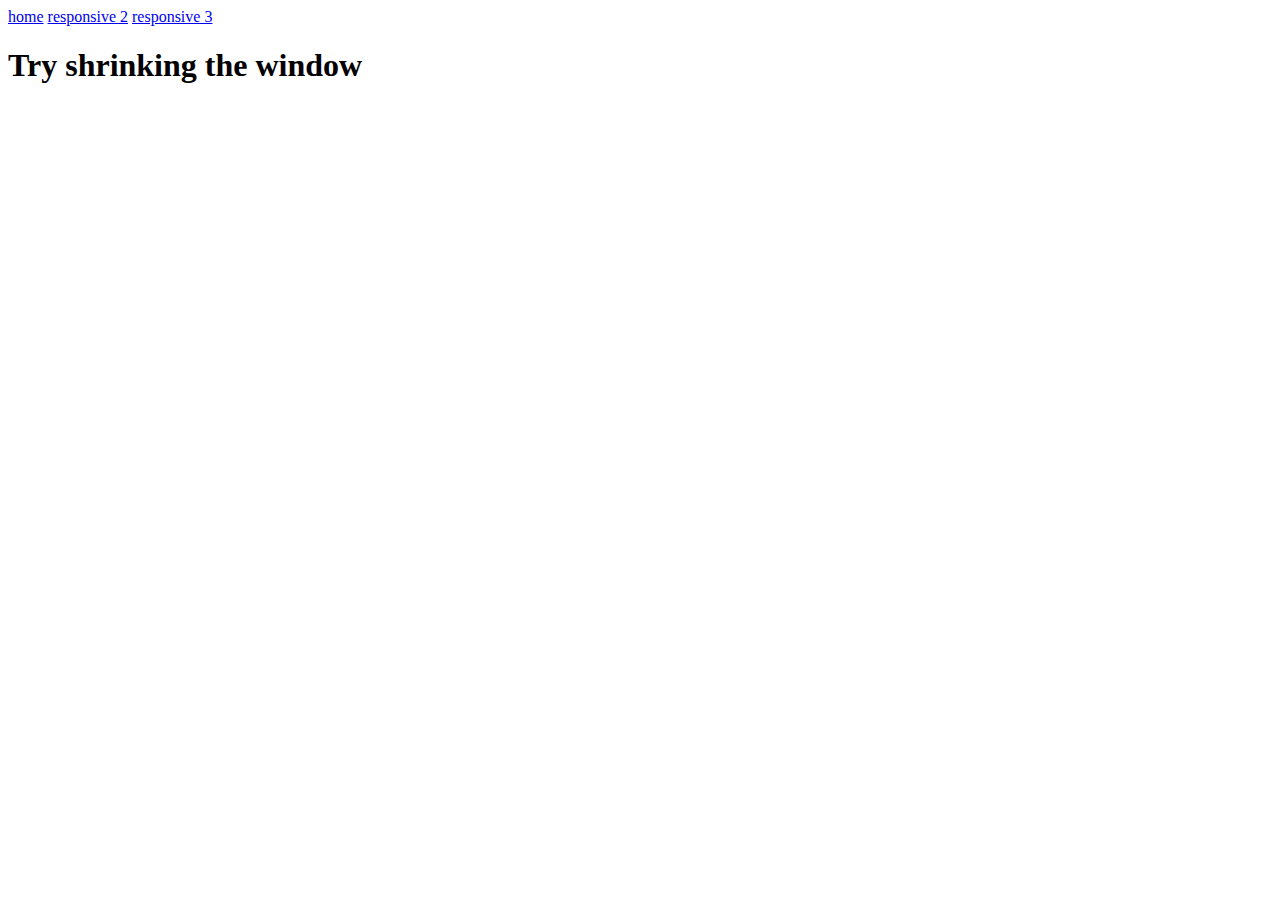
<file: html/responsive1.html>
<!DOCTYPE html>
<html lang="en">
<head>
    <meta charset="UTF-8">
    <meta name="viewport" content="width=device-width, initial-scale=1.0">
    <title>Document</title>
    <link rel="stylesheet" href="../css/style1.css">
</head>
<body>
    <a href="../index.html">home</a>
    <a href="responsive2.html">responsive 2</a>
    <a href="responsive3.html">responsive 3</a>
    <h1>Try shrinking the window</h1>
</body>
</html>
</file>
<file: css/style1.css>
html, body{
    height:100%;
    width: 100%;
}
body{
    background-color: blue;
}
@media(min-width: 75rem) and (max-width: 87.5rem){
    body{ background-color: white;}
}
@media(min-width: 36rem) and (max-width: 75rem){
    body{ background-color: purple;}
}
@media(min-width: 1rem) and (max-width: 36rem){
    body{ background-color: yellow;}
}
</file>
